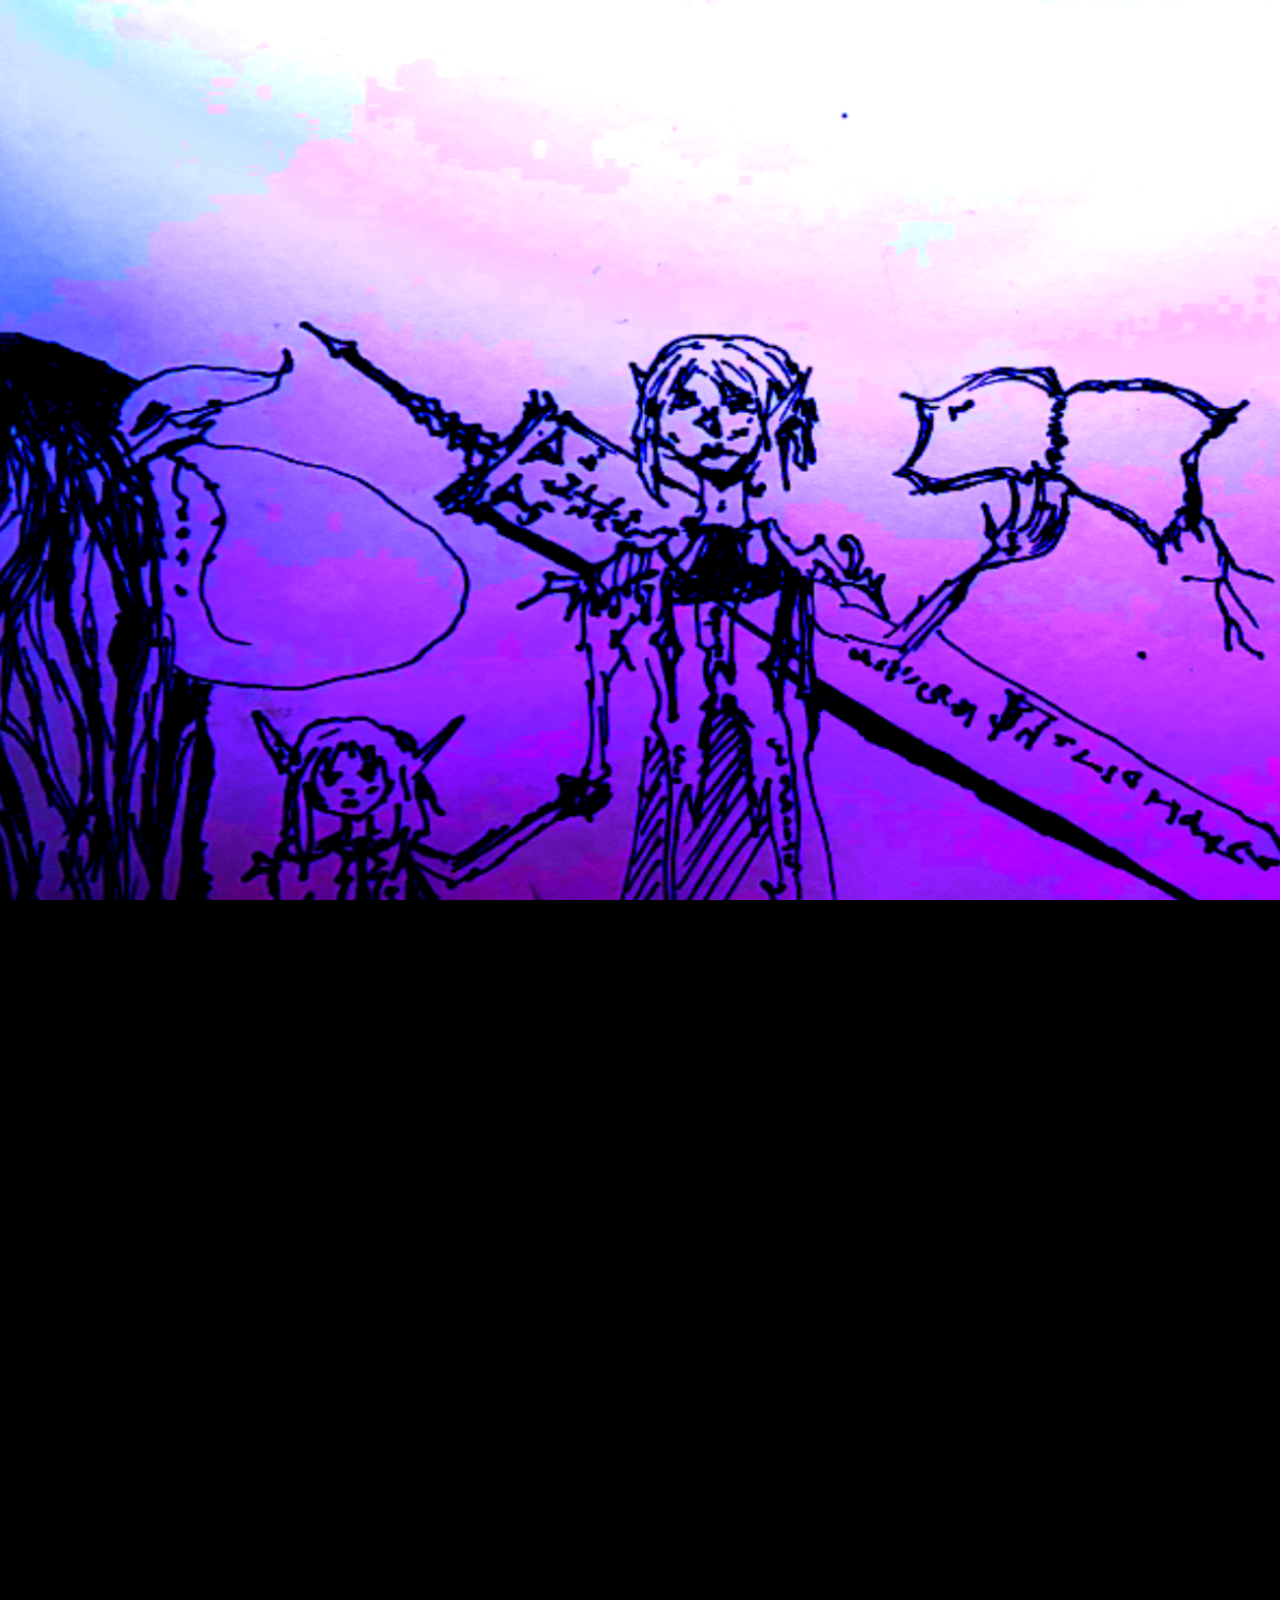
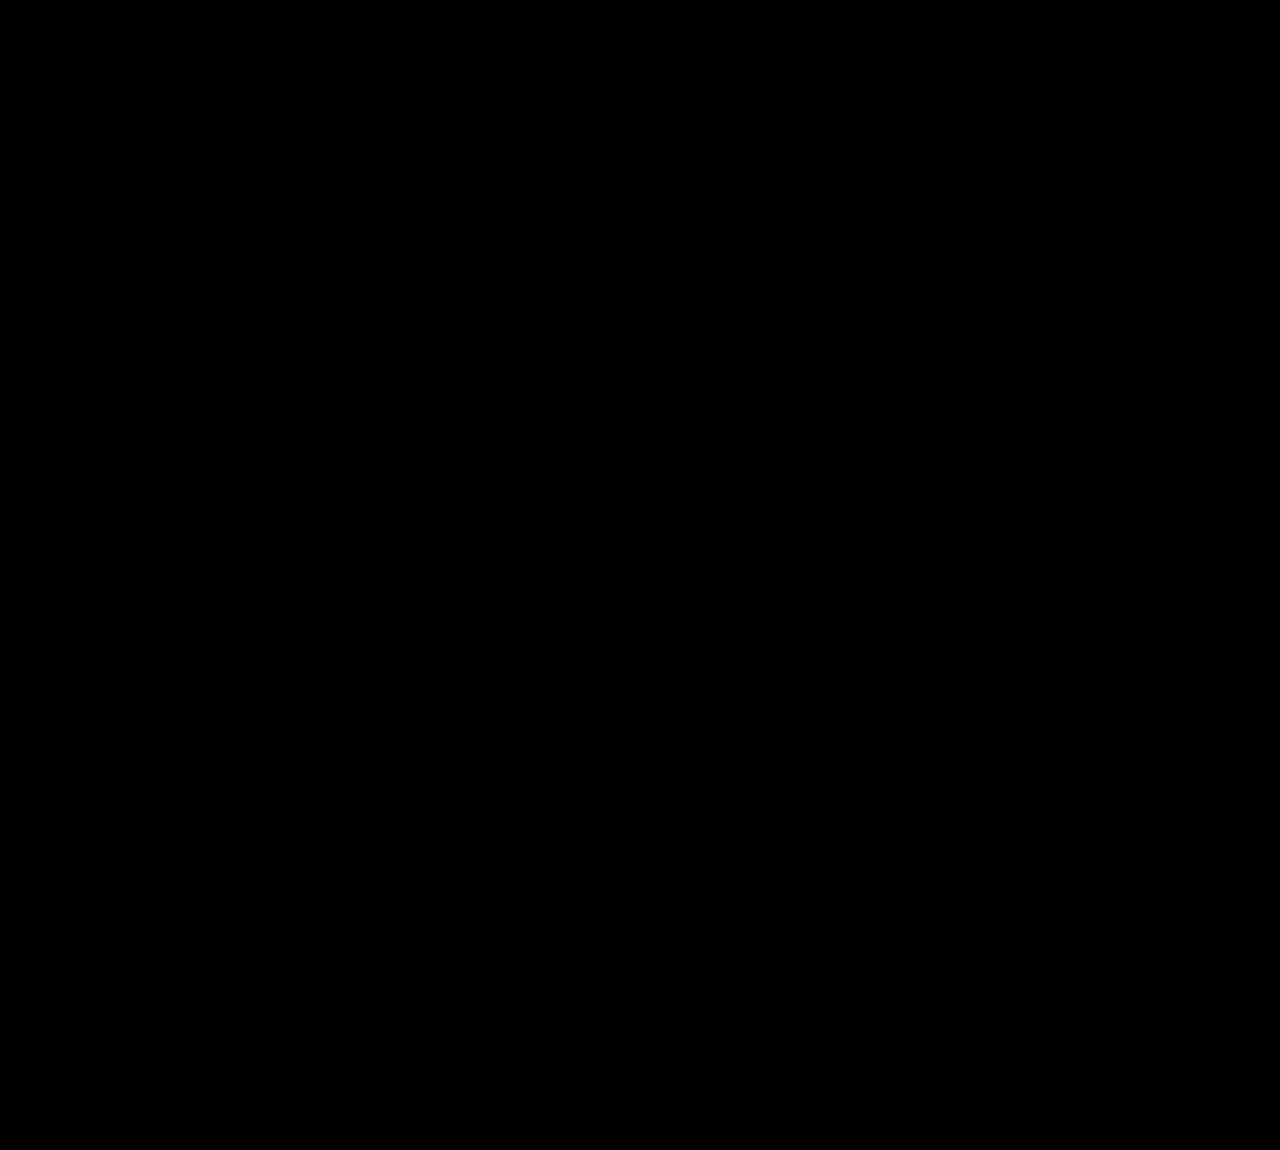
<file: index.html>
<!doctype html>
<html><head>
<meta charset="utf-8"><meta name="viewport" content="width=device-width, initial-scale=1">
<title>Swordahl — Landing</title>
<link rel="stylesheet" href="styles.css">
  <script src="https://identity.netlify.com/v1/netlify-identity-widget.js"></script>

</head>
<body>
<div class="backdrop"></div>
<main class="stage">
  <img class="art" src="assets/landing.png">
  <a class="label label-shop" href="shop.html"><img src="assets/shop.png"><span class="runes"></span></a>
  <a class="label label-lore" href="lore.html"><img src="assets/lore.png"><span class="runes"></span></a>
  <a class="label label-music" href="music.html"><img src="assets/music.png"><span class="runes"></span></a>

  <a class="zone zone-shop" href="shop.html"></a>
  <a class="zone zone-lore" href="lore.html"></a>
  <a class="zone zone-music" href="music.html"></a>
</main>
<script src="script.js"></script>
</body></html>
</file>
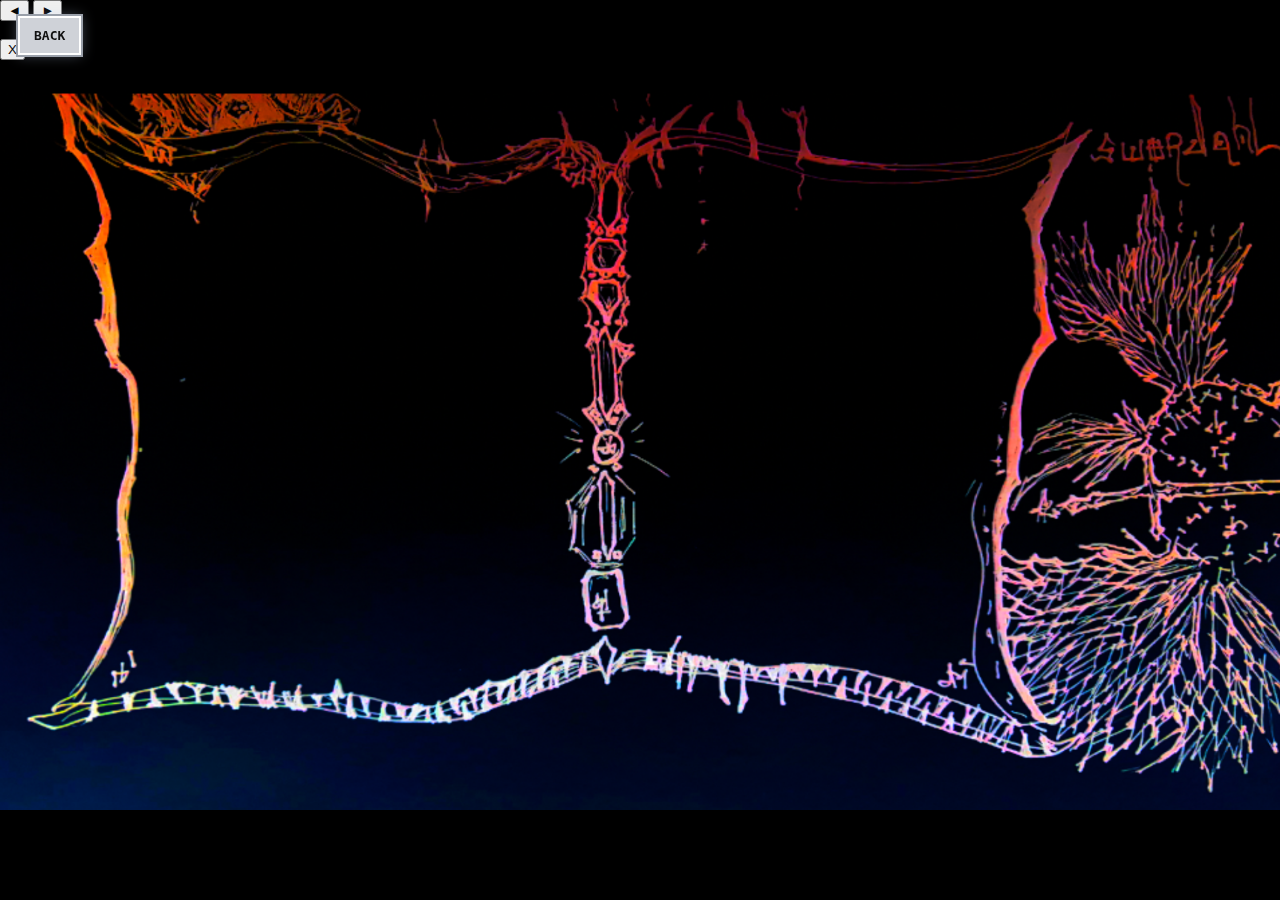
<file: lore.html>
<!doctype html>
<html>
<head>
  <meta charset="utf-8">
  <meta name="viewport" content="width=device-width, initial-scale=1">
  <title>Swordahl — Lore</title>
  <link rel="stylesheet" href="styles.css">
</head>
<body class="lore-body">
  <main class="lore-stage">
    <img class="lore-art" src="assets/lore_page.png" alt="Lore book">

    <a class="back-btn pixel-btn" href="index.html">BACK</a>

    <!-- Page containers (render-only; editing is via /admin) -->
    <section class="lore-page lore-left" aria-label="Left page"></section>
    <section class="lore-page lore-right" aria-label="Right page"></section>

    <!-- Visible arrows on the book -->
    <button class="lore-arrow lore-prev" type="button" aria-label="Previous page">◄</button>
    <button class="lore-arrow lore-next" type="button" aria-label="Next page">►</button>

    <!-- Page number indicator -->
    <div class="lore-pg" aria-label="Page number">PG 1</div>

    <!-- Modal -->
    <div class="lore-modal" id="loreModal" aria-hidden="true">
      <div class="lore-modal-backdrop" data-close="1"></div>
      <div class="lore-modal-content" role="dialog" aria-modal="true" aria-label="Media viewer">
        <button class="lore-modal-close pixel-btn" type="button" data-close="1">X</button>
        <div id="loreModalBody"></div>
      </div>
    </div>
  </main>

  <script src="lore.js"></script>
</body>
</html>
</file>
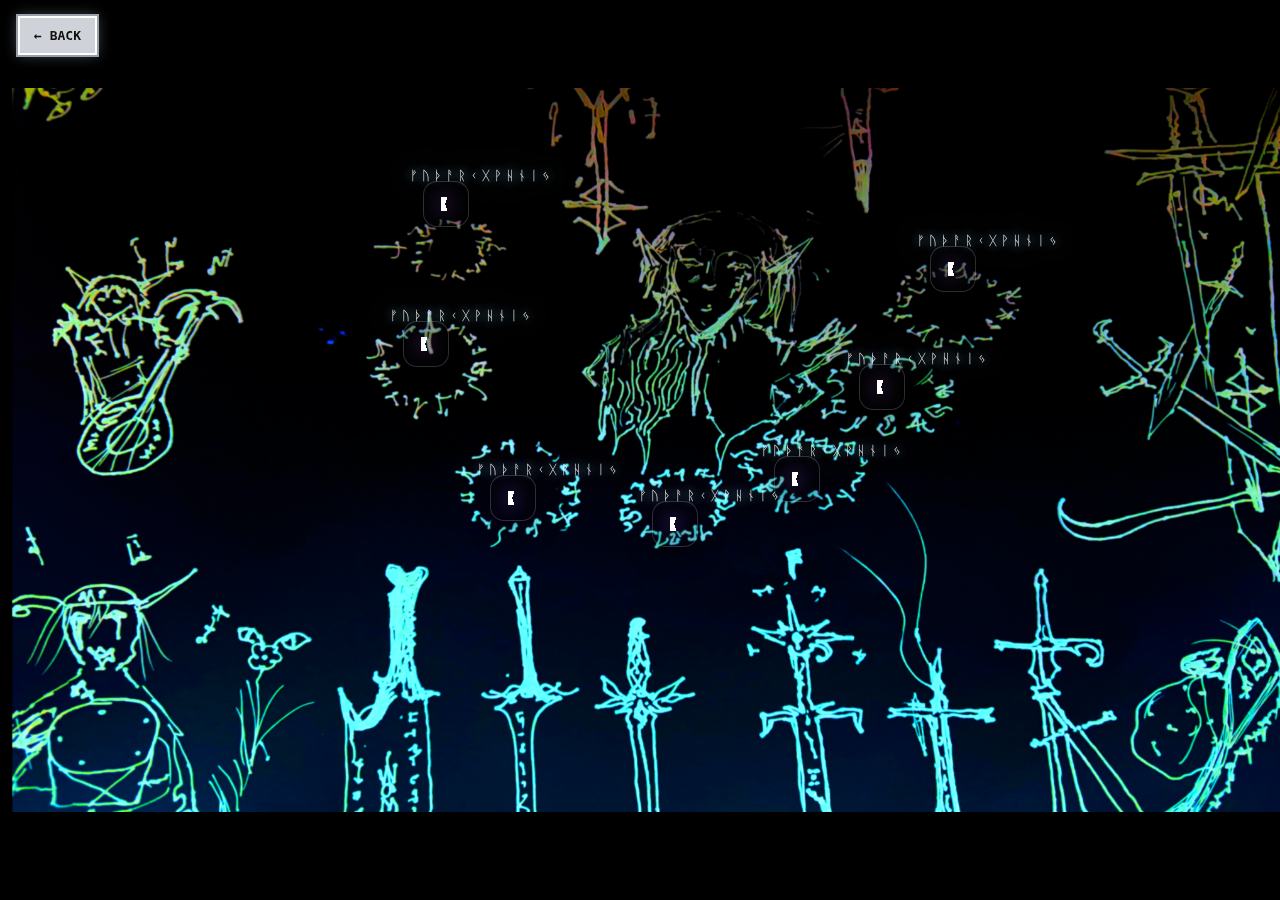
<file: music.html>
<!doctype html>
<html lang="en">
<head>
  <meta charset="utf-8" />
  <meta name="viewport" content="width=device-width, initial-scale=1" />
  <title>Music — Swordahl</title>
  <link rel="stylesheet" href="styles.css" />
</head>
<body>
  <a class="back-btn" href="index.html">← BACK</a>

  
  <div id="trackPopup" class="track-popup" aria-live="polite">
    <div class="label">INVENTORY • NOW PLAYING</div>
    <div id="trackTitle" class="title">—</div>
    <div class="bar"><i id="trackBar"></i></div>
  </div>

<main class="music-stage" aria-label="Music">
    <img class="music-art" src="assets/music_page.png" alt="Music page artwork">
    <div id="rune-layer" aria-hidden="true"></div>

    <!-- 7 play buttons (positions match your marked screenshot) -->
    <button class="play-btn pb1" data-slot="0" aria-label="Play track 1"><img src="assets/play_pixel.png" alt=""></button>
    <button class="play-btn pb2" data-slot="1" aria-label="Play track 2"><img src="assets/play_pixel.png" alt=""></button>
    <button class="play-btn pb3" data-slot="2" aria-label="Play track 3"><img src="assets/play_pixel.png" alt=""></button>
    <button class="play-btn pb4" data-slot="3" aria-label="Play track 4"><img src="assets/play_pixel.png" alt=""></button>
    <button class="play-btn pb5" data-slot="4" aria-label="Play track 5"><img src="assets/play_pixel.png" alt=""></button>
    <button class="play-btn pb6" data-slot="5" aria-label="Play track 6"><img src="assets/play_pixel.png" alt=""></button>
    <button class="play-btn pb7" data-slot="6" aria-label="Play track 7"><img src="assets/play_pixel.png" alt=""></button>
  </main>

  <audio id="slashSfx" preload="auto" src="assets/slash8.wav"></audio>
  <audio id="player" preload="metadata"></audio>

  <script src="music.js"></script>
</body>
</html>
</file>
<file: styles.css>
:root{
  --shop-x:14%; --shop-y:22%;
  --lore-x:50%; --lore-y:26%;
  --music-x:72%; --music-y:18%;
}

/* ===== GLOBAL ===== */

html,body{
  height:100%;
  margin:0;
  background:#000;
  overflow:hidden;
}

/* ===== DESKTOP CURSOR ===== */
/* Only apply custom cursor on devices that support hover */

@media (hover:hover) and (pointer:fine){
  *{
    cursor:url("assets/cursors/cursor_0.png") 26 1, auto;
  }
}

/* ===== BACK BUTTON ===== */

.back-btn{
  position:fixed;
  left:18px;
  top:16px;
  z-index:99999;
  padding:10px 14px;
  background:#cfd2d8;
  border:2px solid #fff;
  box-shadow:0 0 0 2px #9aa0aa,0 0 14px rgba(200,220,255,.35);
  font-family:monospace;
  font-weight:700;
  text-decoration:none;
  color:#111;
}

/* ===== MUSIC PAGE ===== */

.music-stage{
  position:fixed;
  inset:0;
  display:grid;
  place-items:center;
}

.music-wrap{
  position:relative;
  width:100vw;
  height:100vh;
}

.music-art{
  position:absolute;
  inset:0;
  width:100%;
  height:100%;
  object-fit:contain;
}

/* ===== PLAY BUTTONS ===== */

.play-btn{
  position:absolute;
  width:46px;
  height:46px;
  transform:translate(-50%,-50%);
  border-radius:14px;
  display:grid;
  place-items:center;
  background:rgba(0,0,0,.25);
  border:1px solid rgba(255,255,255,.18);
  box-shadow:0 8px 26px rgba(0,0,0,.4);
}

.play-btn img{
  width:22px;
  height:22px;
  image-rendering:pixelated;
  filter:drop-shadow(0 0 10px rgba(160,90,255,.9));
}

/* STRONG VISIBLE HALO */
.play-btn::after{
  content:"ᚠᚢᚦᚨᚱᚲᚷᚹᚺᚾᛁᛃ";
  position:absolute;
  inset:-14px;
  font-size:13px;
  letter-spacing:4px;
  text-align:center;
  color:rgba(255,255,255,.95);
  text-shadow:
    0 0 10px #8be9ff,
    0 0 22px #a78bfa,
    0 0 34px #8be9ff;
  animation:runeHalo 4s linear infinite;
  pointer-events:none;
}

@keyframes runeHalo{
  0%{transform:rotate(0deg);}
  100%{transform:rotate(360deg);}
}

/* BUTTON POSITIONS */
.pb1{left:34.822%; top:22.644%;}
.pb2{left:74.486%; top:29.925%;}
.pb3{left:33.310%; top:38.220%;}
.pb4{left:68.907%; top:43.026%;}
.pb5{left:62.279%; top:53.231%;}
.pb6{left:40.117%; top:55.368%;}
.pb7{left:52.741%; top:58.222%;}

/* ===== RUNE PARTICLES ===== */

#rune-layer{
  position:absolute;
  inset:0;
  pointer-events:none;
  overflow:hidden;
}

.rune{
  position:absolute;
  font-size:18px;
  opacity:0;
  transform:translate(-50%,-50%);
  animation:runeFloat var(--dur) ease-out forwards;
}

@keyframes runeFloat{
  0%{opacity:0;}
  15%{opacity:.9;}
  100%{
    opacity:0;
    transform:translate(var(--dx),var(--dy));
  }
}

/* ===== TRACK POPUP ===== */

.track-popup{
  position:fixed;
  left:12vw;
  top:16vh;
  z-index:99999;
  max-width:320px;
  padding:12px;
  background:rgba(10,10,12,.85);
  border:1px solid rgba(255,255,255,.25);
  border-radius:14px;
  box-shadow:0 0 30px rgba(160,90,255,.4);
  color:#fff;
  font-family:monospace;
  display:none;
}

.track-popup.show{display:block;}

.track-popup .label{
  font-size:11px;
  opacity:.75;
  margin-bottom:6px;
}

.track-popup .bar{
  height:6px;
  border-radius:999px;
  background:rgba(255,255,255,.15);
  overflow:hidden;
  margin-top:8px;
}

.track-popup .bar > i{
  display:block;
  height:100%;
  width:0%;
  background:#8be9ff;
  box-shadow:0 0 14px #8be9ff;
}

/* ===== LORE PAGE ===== */

.lore-stage{
  position:relative;
  width:100vw;
  height:100vh;
  overflow:hidden;
}

.lore-art{
  position:absolute;
  inset:0;
  width:100%;
  height:100%;
  object-fit:contain;
}

.lore-page{
  position:absolute;
  top:16%;
  width:34%;
  height:64%;
  padding:16px;
  overflow:auto;
  color:#fff;
  font-family:monospace;
  font-size:14px;
  scrollbar-width:none;
}

.lore-page::-webkit-scrollbar{display:none;}

.lore-left{left:12.5%;}
.lore-right{right:12.5%;}

/* ===== MOBILE RULES ===== */

@media (max-width:768px){

  html,body{
    overflow:hidden;
  }

  .play-btn{
    width:32px;
    height:32px;
  }

  .play-btn img{
    width:16px;
    height:16px;
  }

  /* On mobile lore stacks + scrolls */
  .lore-page{
    position:relative;
    width:100%;
    height:auto;
    top:auto;
    left:auto;
    right:auto;
  }

}
</file>
